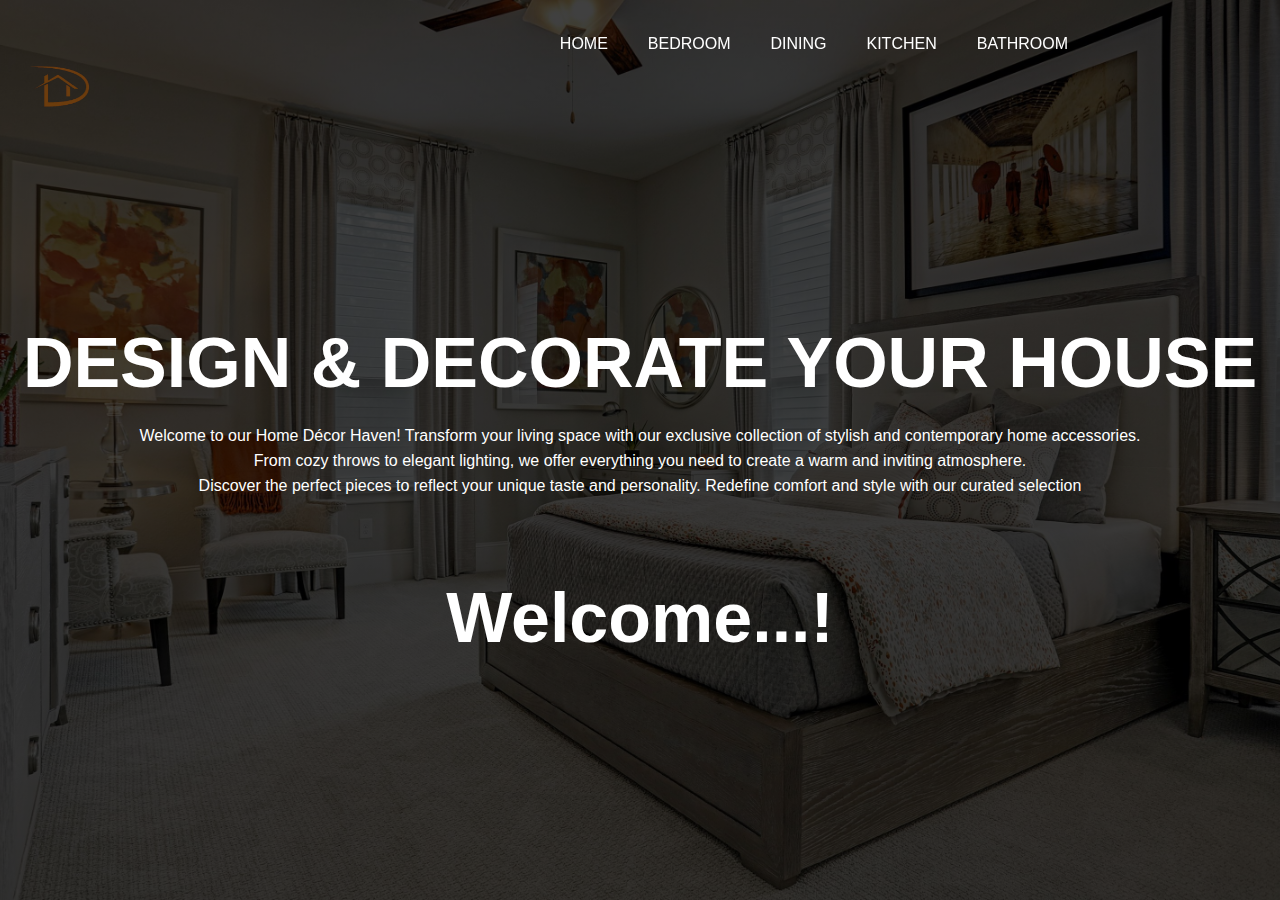
<file: index.html>
<!DOCTYPE html>
<html>
    <head>
        <title>
            Home decoration
        </title>
        <link rel="stylesheet" href="style.css">
    </head>
    <body>
        <div class="banner">

            <div class="navbar">
                <img src="Index/logo.png" class="logo">
                <ul>
                    <li><a href="home.html">Home</a></li>
                    <li><a href="bedroom.html">Bedroom</a></li>
                    <li><a href="dining.html">Dining</a></li>
                    <li><a href="kitchen.html">Kitchen</a></li>
                    <li><a href="bathroom.html">Bathroom</a></li>
                </ul>
            </div>

            <div class="content">
                <h1>DESIGN & DECORATE YOUR HOUSE</h1>
                <P>Welcome to our Home Décor Haven! Transform your living space with our exclusive collection of stylish and contemporary home accessories.
                     <br>From cozy throws to elegant lighting, we offer everything you need to create a warm and inviting atmosphere.
                    <br> Discover the perfect pieces to reflect your unique taste and personality.
                     Redefine comfort and style with our curated selection</P>

                     <div class="welcome">
                        <h1>Welcome...!</h1>
                     </div>

            </div>

        </div>
    </body>
</html>
</file>
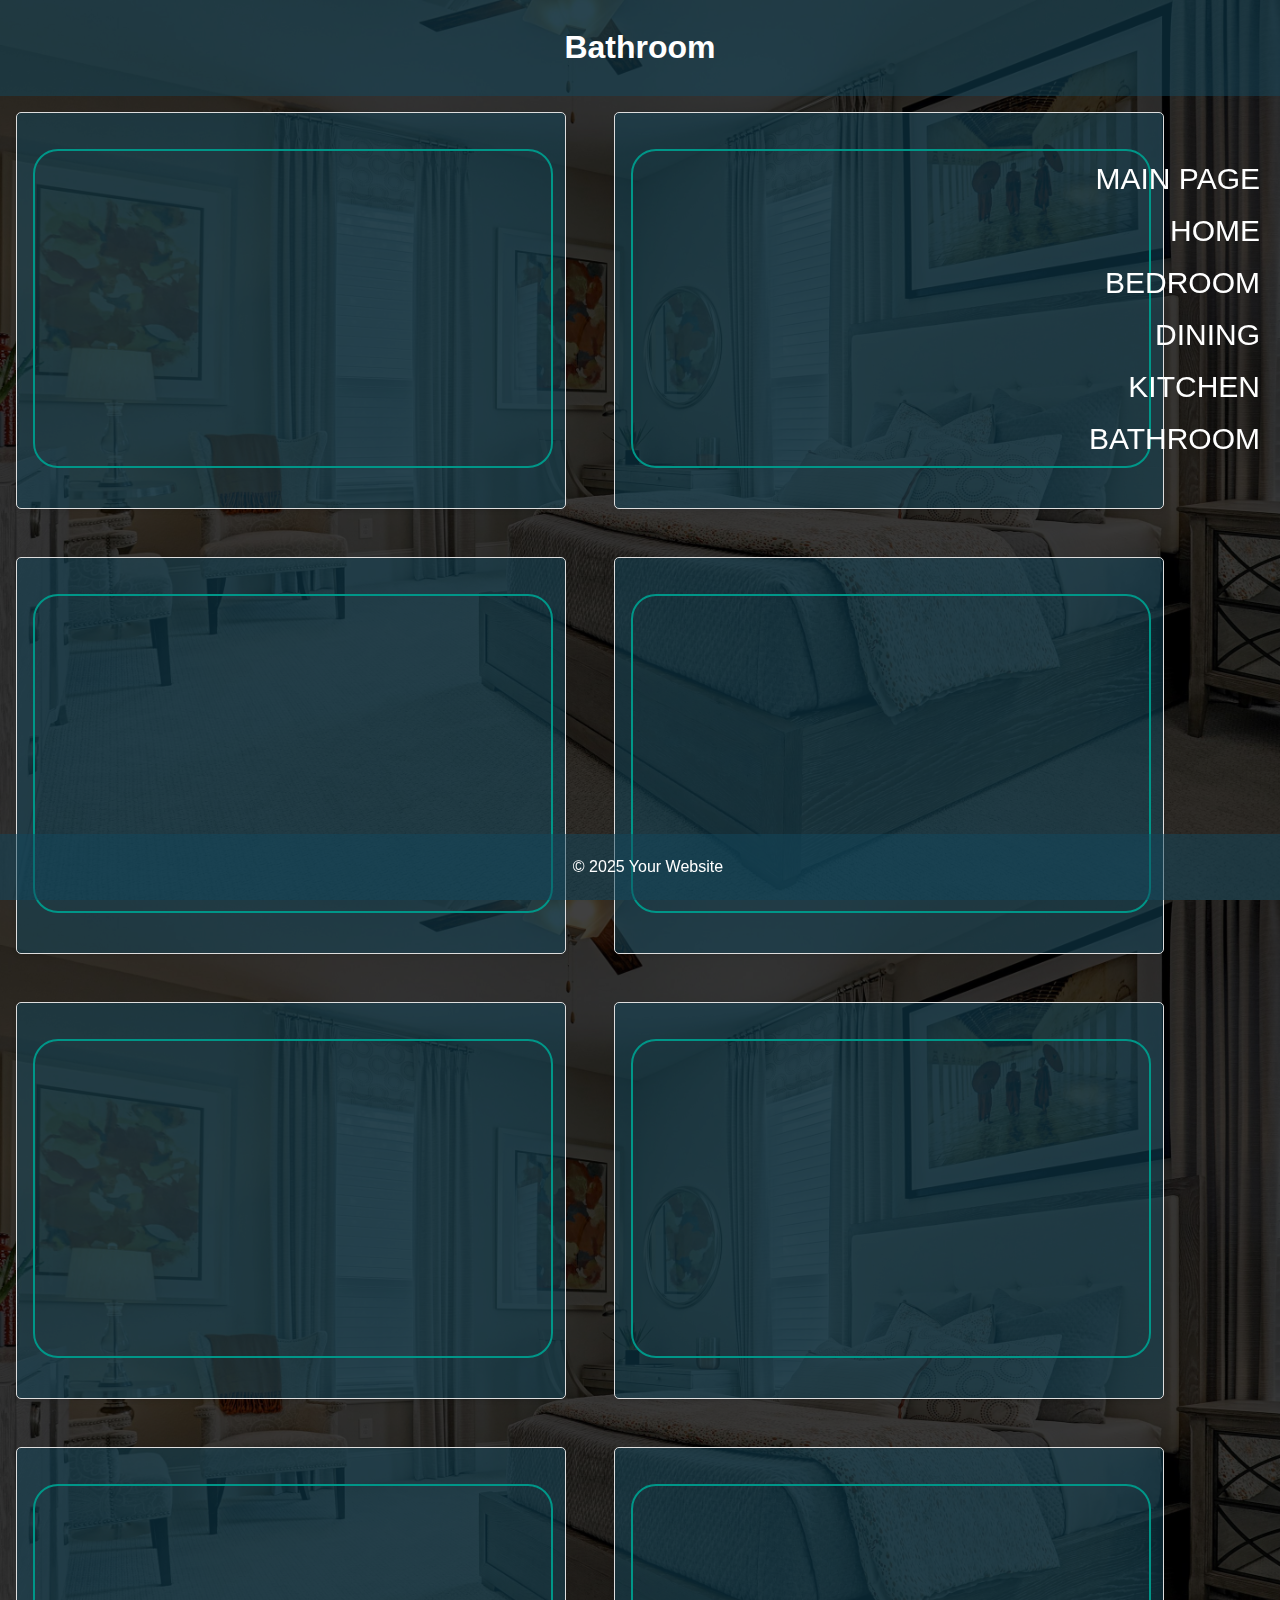
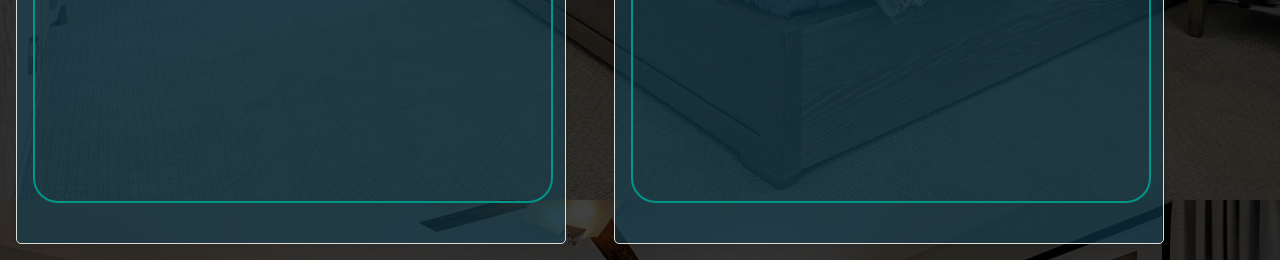
<file: bathroom.html>
<!DOCTYPE html>
<html>
<head>
    <title>Bathroom</title>
    <link rel="stylesheet" href="category.css">
</head>
<body>
    <header>
        <h1>Bathroom</h1>
    </header>

    <div class="menu">
        <ul>
            <li><a href="index.html">Main page</a></li><br><br>
            <li><a href="home.html">Home</a></li><br><br>
            <li><a href="bedroom.html">Bedroom</a></li><br><br>
            <li><a href="dining.html">Dining</a></li><br><br>
            <li><a href="kitchen.html">Kitchen</a></li><br><br>
            <li><a href="bathroom.html">Bathroom</a></li><br><br>
        </ul>
    </div>

    <main class="grid-container">
        <section class="category">
            <center>
                <iframe src="https://www.youtube.com/embed/f_SSs7W4N7M?autoplay=1&mute=1&rel=0" allowfullscreen></iframe>
            </center>
        </section>
        <section class="category">
            <center>
                <iframe src="https://www.youtube.com/embed/zQTZJhLAGVI?autoplay=1&mute=1&rel=0" allowfullscreen></iframe>
            </center>
        </section>
        <section class="category">
            <center>
                <iframe src="https://www.youtube.com/embed/PufiRO5irQA?rel=0" allowfullscreen></iframe>
            </center>
        </section>
        <section class="category">
            <center>
                <iframe src="https://www.youtube.com/embed/ngmJzYOx36Y?rel=0" allowfullscreen></iframe>
            </center>
        </section>
        <section class="category">
            <center>
                <iframe src="https://www.youtube.com/embed/zWZ8p2weQak?rel=0" allowfullscreen></iframe>
            </center>
        </section>
        <section class="category">
            <center>
                <iframe src="https://www.youtube.com/embed/nDWmwaYHp30?rel=0" allowfullscreen></iframe>
            </center>
        </section>
        <section class="category">
            <center>
                <iframe src="https://www.youtube.com/embed/WEIWztLZQSA?rel=0" allowfullscreen></iframe>
            </center>
        </section>
        <section class="category">
            <center>
                <iframe src="https://www.youtube.com/embed/qFqV-8t9Ig0?rel=0" allowfullscreen></iframe>
            </center>
        </section>
    </main>
    <footer>
        <p>&copy; 2025 Your Website</p>
    </footer>
</body>
</html>
</file>
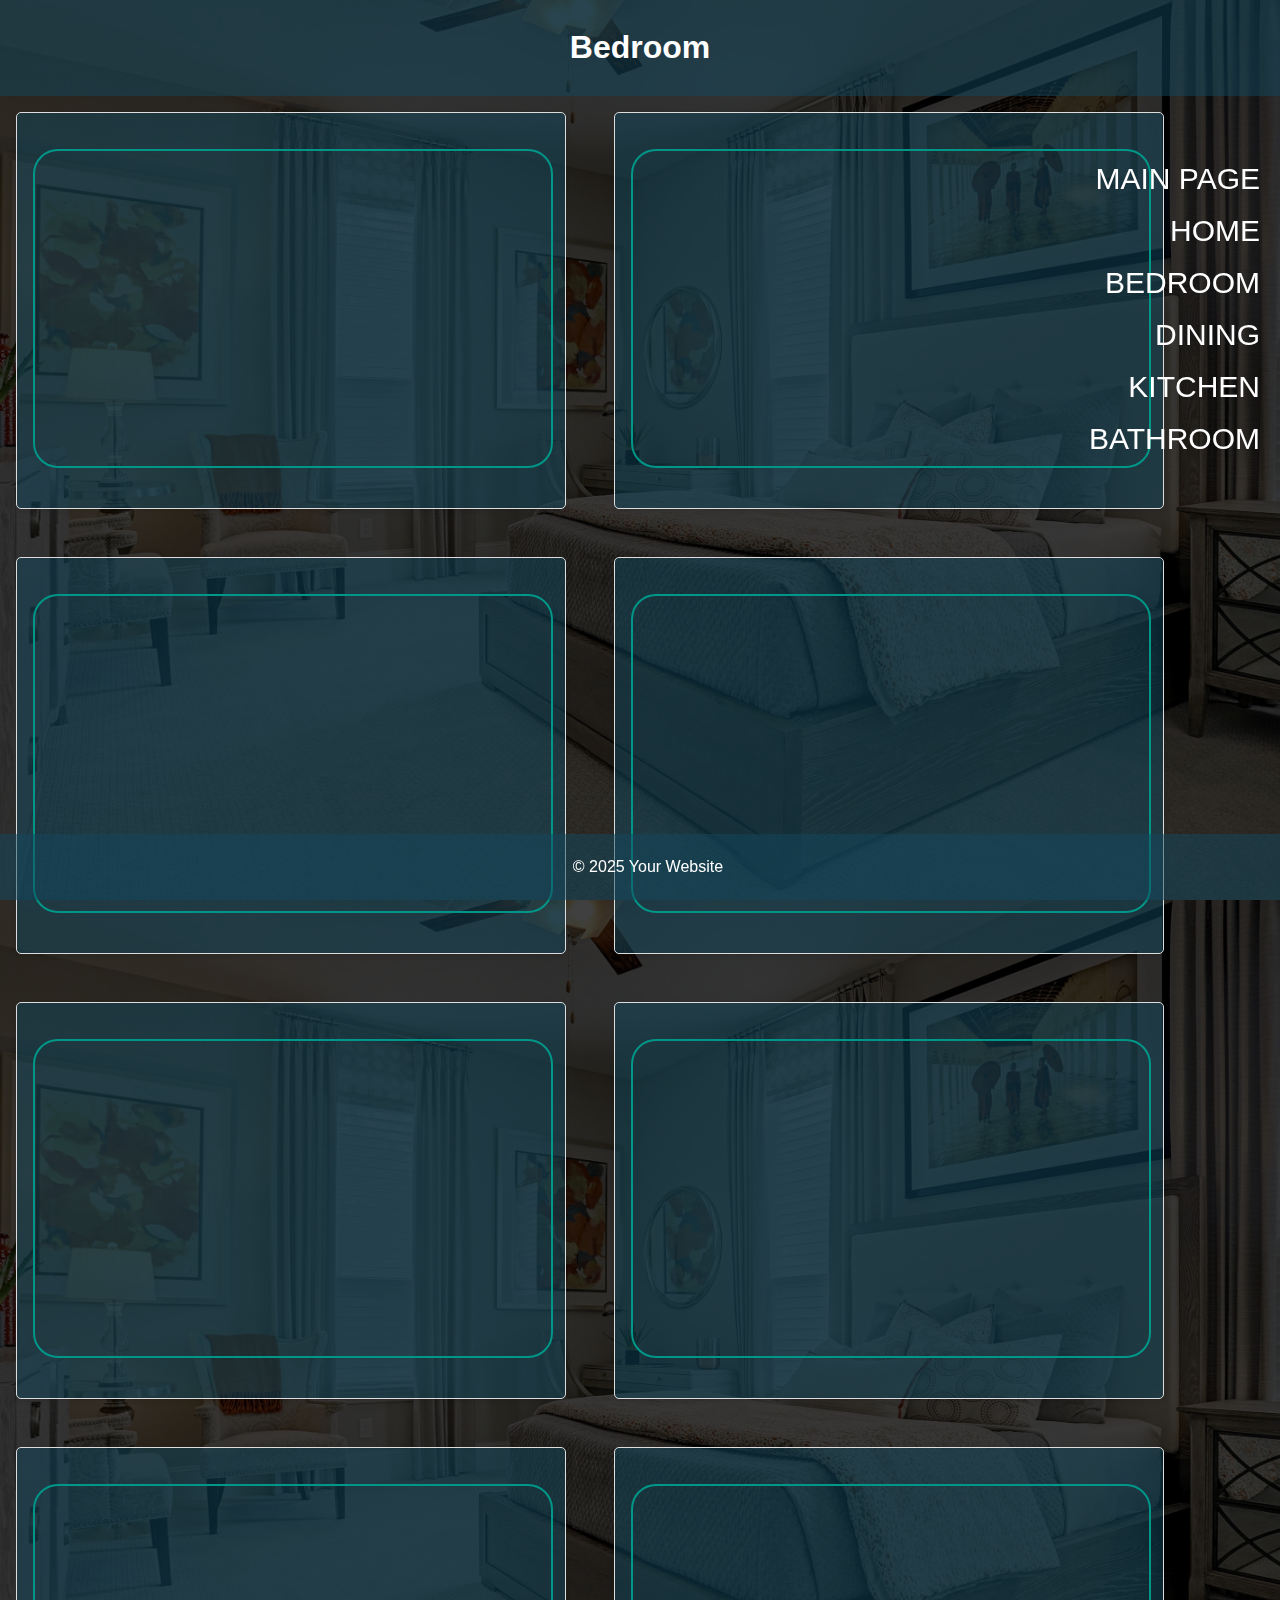
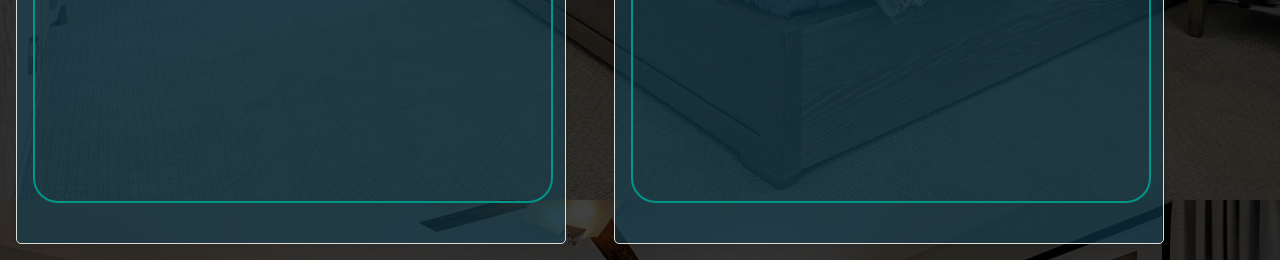
<file: bedroom.html>
<!DOCTYPE html>
<html>
<head>
    <title>Bedroom</title>
    <link rel="stylesheet" href="category.css">
</head>
<body>
    <header>
        <h1>Bedroom</h1>
    </header>

    <div class="menu">
        <ul>
            <li><a href="index.html">Main page</a></li><br><br>
            <li><a href="home.html">Home</a></li><br><br>
            <li><a href="bedroom.html">Bedroom</a></li><br><br>
            <li><a href="dining.html">Dining</a></li><br><br>
            <li><a href="kitchen.html">Kitchen</a></li><br><br>
            <li><a href="bathroom.html">Bathroom</a></li><br><br>
        </ul>
    </div>

    <main class="grid-container">
        <section class="category">
            <center>
                <iframe src="https://www.youtube.com/embed/2A2ONJh3ew8?autoplay=1&mute=1&rel=0" allowfullscreen></iframe>
            </center>
        </section>
        <section class="category">
            <center>
                <iframe src="https://www.youtube.com/embed/JTpdZexTius?autoplay=1&mute=1&rel=0" allowfullscreen></iframe>
            </center>
        </section>
        <section class="category">
            <center>
                <iframe src="https://www.youtube.com/embed/p6o86vEcF6w?rel=0" allowfullscreen></iframe>
            </center>
        </section>
        <section class="category">
            <center>
                <iframe src="https://www.youtube.com/embed/cV_I6suH6kY?rel=0" allowfullscreen></iframe>
            </center>
        </section>
        <section class="category">
            <center>
                <iframe src="https://www.youtube.com/embed/2kovmwWZfsY?rel=0" allowfullscreen></iframe>
            </center>
        </section>
        <section class="category">
            <center>
                <iframe src="https://www.youtube.com/embed/AuKnswzStfg?rel=0" allowfullscreen></iframe>
            </center>
        </section>
        <section class="category">
            <center>
                <iframe src="https://www.youtube.com/embed/YFPP2UdmgcM?rel=0" allowfullscreen></iframe>
            </center>
        </section>
        <section class="category">
            <center>
                <iframe src="https://www.youtube.com/embed/yVO-4x_36xA?rel=0" allowfullscreen></iframe>
            </center>
        </section>
    </main>
    <footer>
        <p>&copy; 2025 Your Website</p>
    </footer>
</body>
</html>
</file>
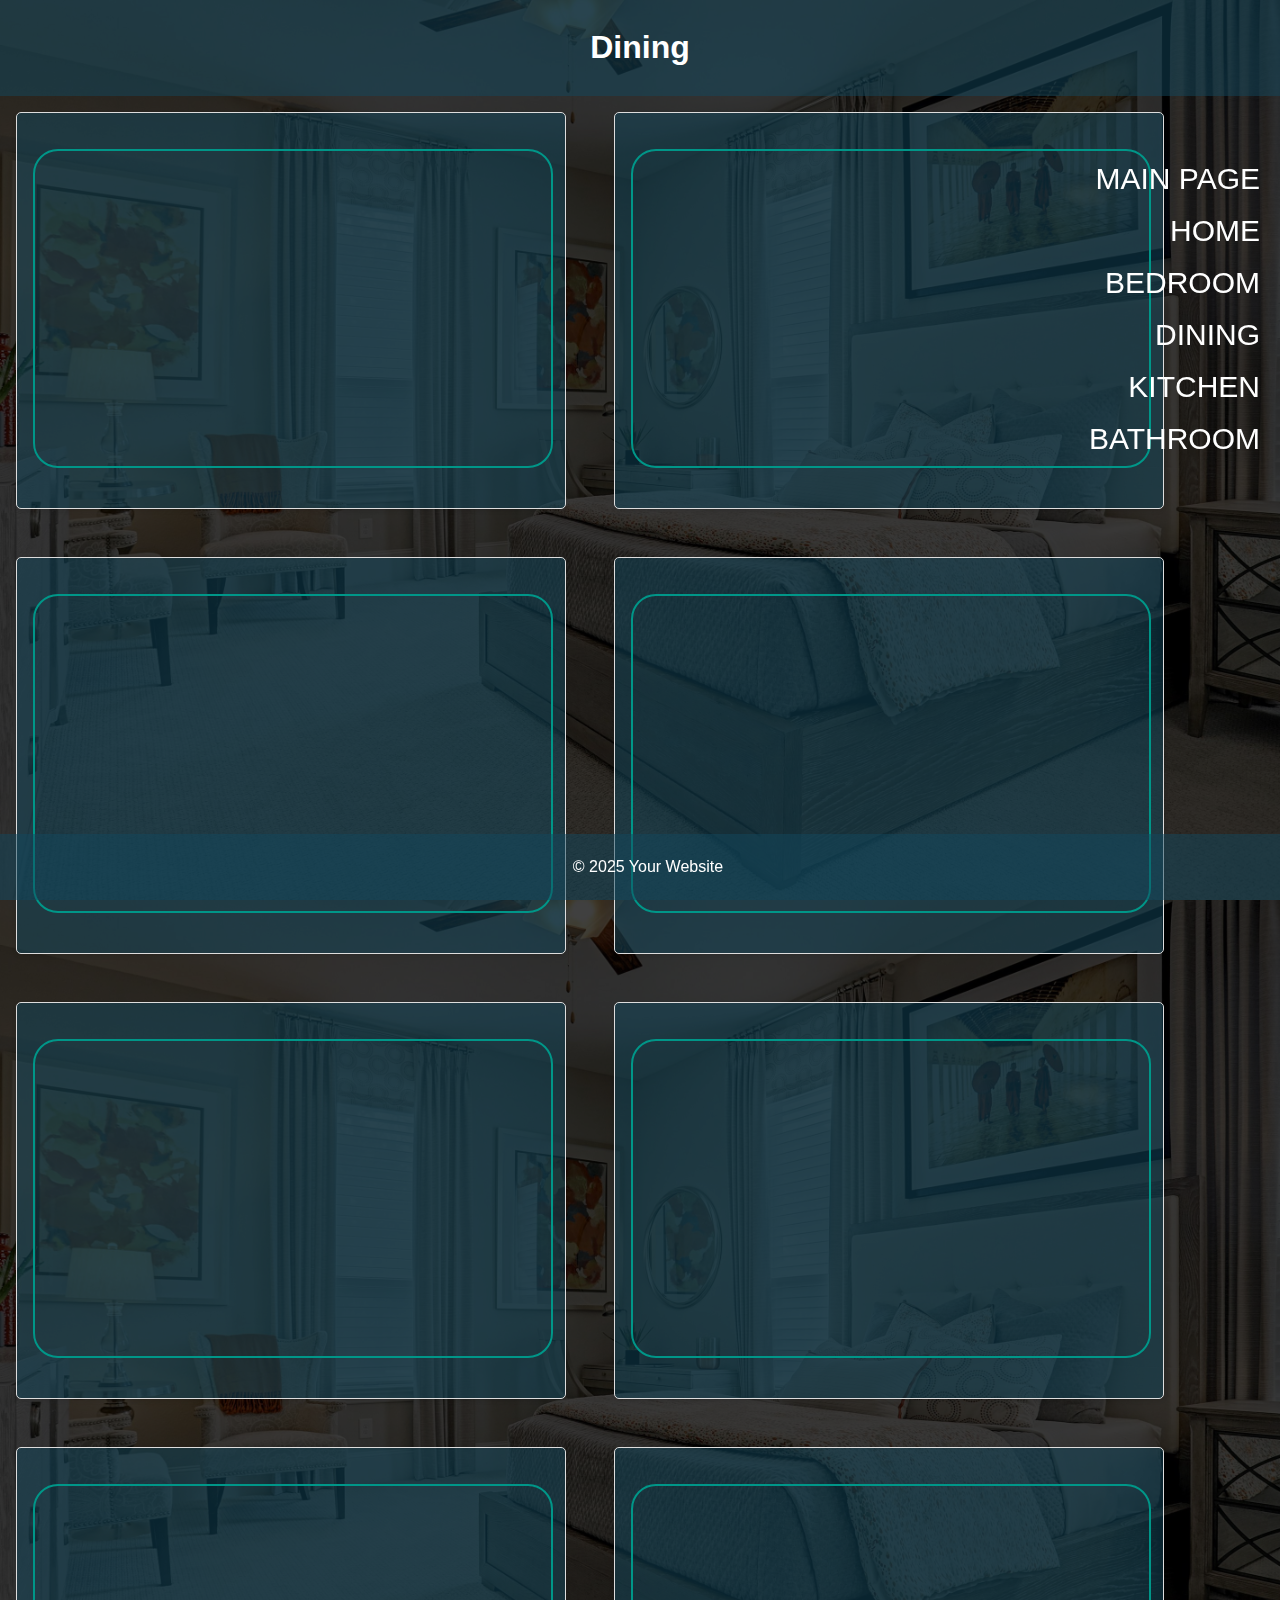
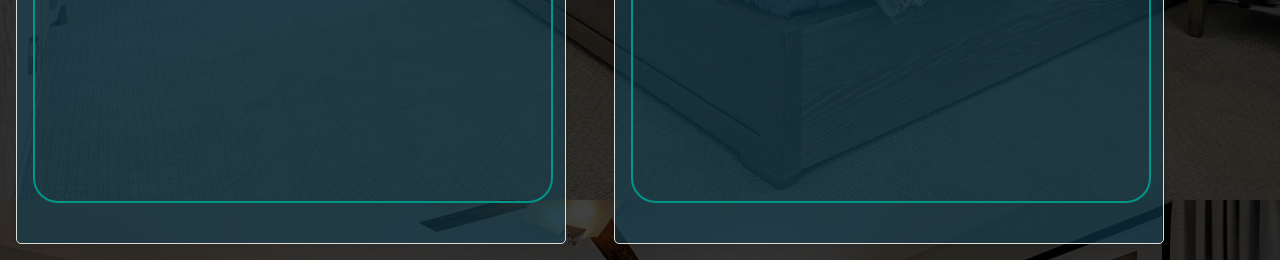
<file: dining.html>
<!DOCTYPE html>
<html>
<head>
    <title>Dining</title>
    <link rel="stylesheet" href="category.css">
</head>
<body>
    <header>
        <h1>Dining</h1>
    </header>

    <div class="menu">
        <ul>
            <li><a href="index.html">Main page</a></li><br><br>
            <li><a href="home.html">Home</a></li><br><br>
            <li><a href="bedroom.html">Bedroom</a></li><br><br>
            <li><a href="dining.html">Dining</a></li><br><br>
            <li><a href="kitchen.html">Kitchen</a></li><br><br>
            <li><a href="bathroom.html">Bathroom</a></li><br><br>
        </ul>
    </div>

    <main class="grid-container">
        <section class="category">
            <center>
                <iframe src="https://www.youtube.com/embed/f_SSs7W4N7M?autoplay=1&mute=1&rel=0" allowfullscreen></iframe>
            </center>
        </section>
        <section class="category">
            <center>
                <iframe src="https://www.youtube.com/embed/8o1NtMmvzCs?autoplay=1&mute=1&rel=0" allowfullscreen></iframe>
            </center>
        </section>
        <section class="category">
            <center>
                <iframe src="https://www.youtube.com/embed/zQTZJhLAGVI?rel=0" allowfullscreen></iframe>
            </center>
        </section>
        <section class="category">
            <center>
                <iframe src="https://www.youtube.com/embed/76XXK1DnZwY?rel=0" allowfullscreen></iframe>
            </center>
        </section>
        <section class="category">
            <center>
                <iframe src="https://www.youtube.com/embed/3EUtQXCAaL8?rel=0" allowfullscreen></iframe>
            </center>
        </section>
        <section class="category">
            <center>
                <iframe src="https://www.youtube.com/embed/njBnOcOZqS4?rel=0" allowfullscreen></iframe>
            </center>
        </section>
        <section class="category">
            <center>
                <iframe src="https://www.youtube.com/embed/mbAKvdVPMbE?rel=0" allowfullscreen></iframe>
            </center>
        </section>
        <section class="category">
            <center>
                <iframe src="https://www.youtube.com/embed/UZS-O92zyzQ?rel=0" allowfullscreen></iframe>
            </center>
        </section>
    </main>
    <footer>
        <p>&copy; 2025 Your Website</p>
    </footer>
</body>
</html>
</file>
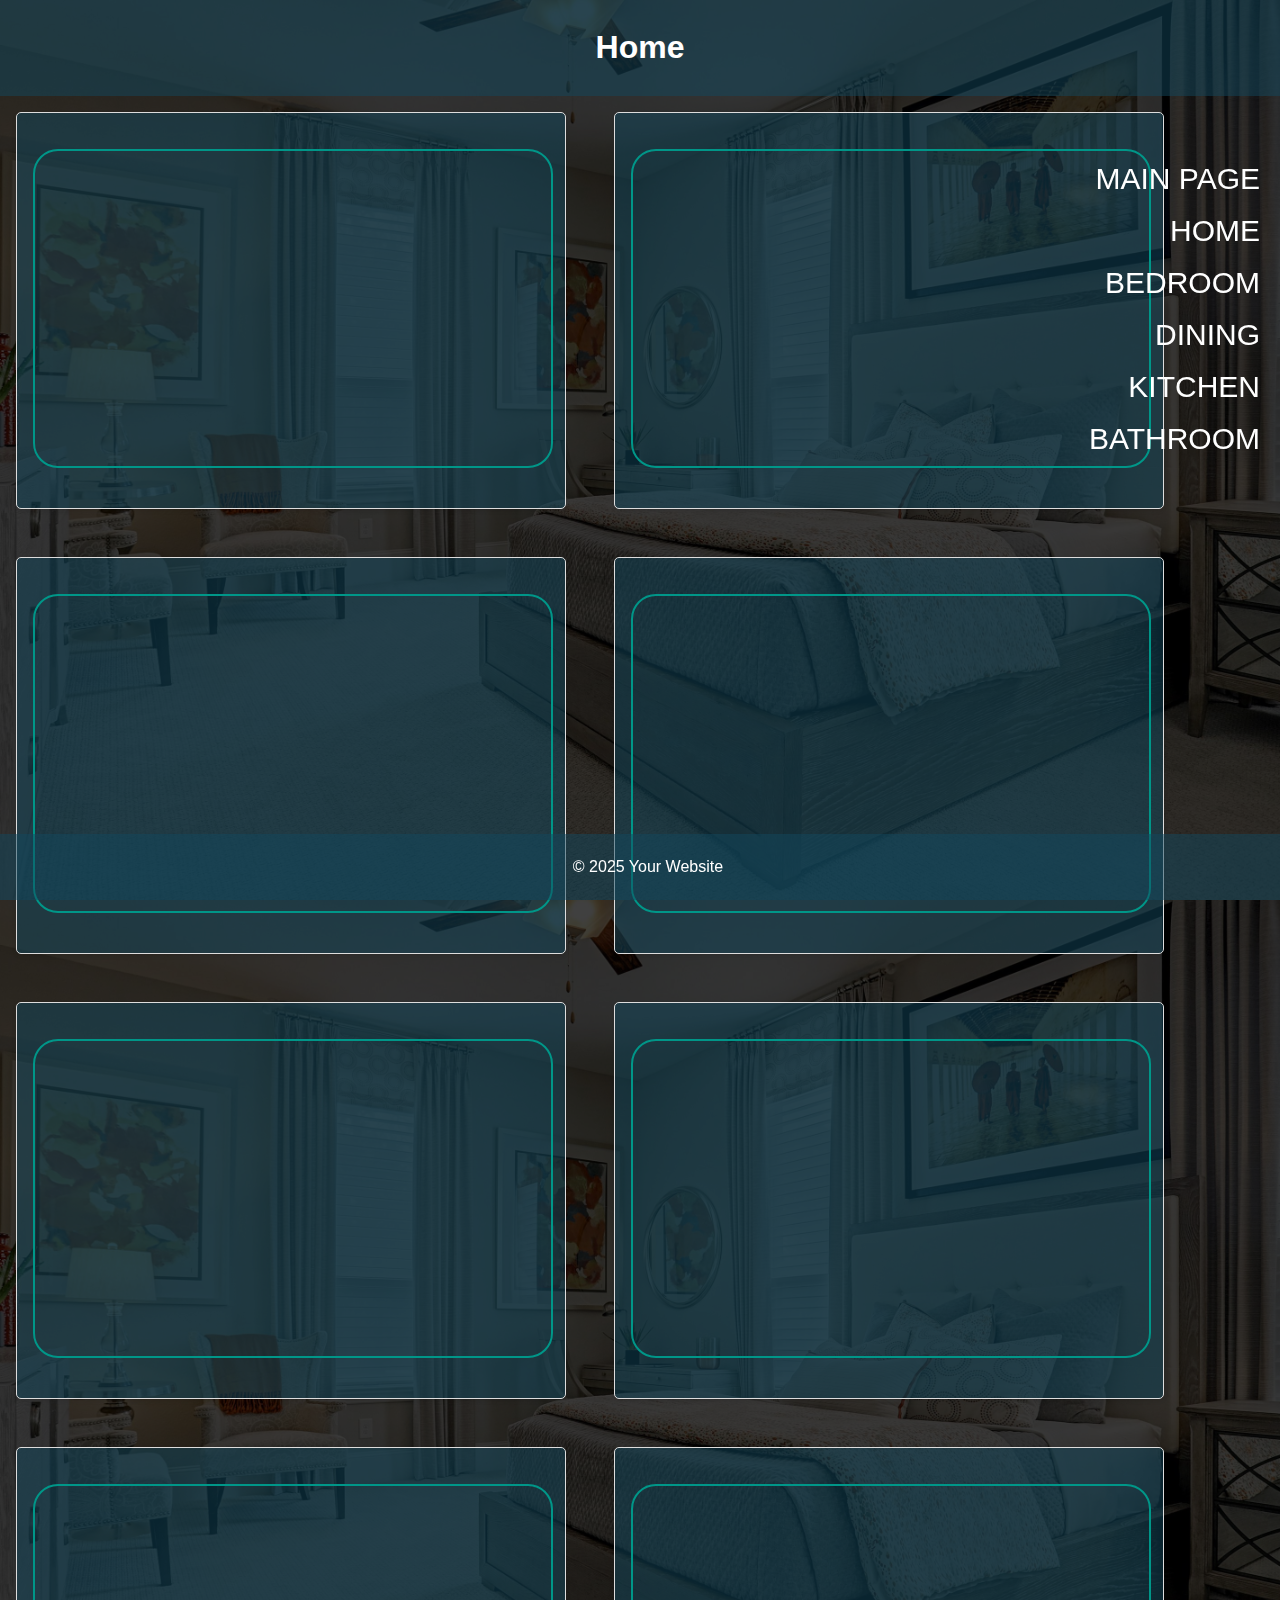
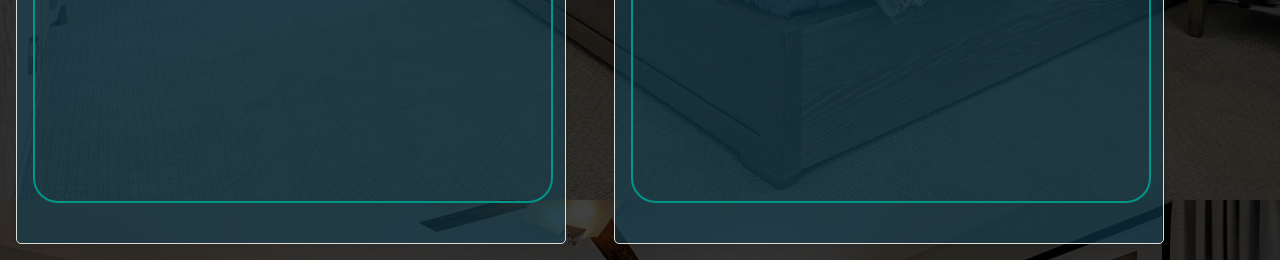
<file: home.html>
<!DOCTYPE html>
<html>
<head>
    <title>Home</title>
    <link rel="stylesheet" href="category.css">
</head>
<body>
    <header>
        <h1>Home</h1>
    </header>

    <div class="menu">
        <ul>
            <li><a href="index.html">Main page</a></li><br><br>
            <li><a href="home.html">Home</a></li><br><br>
            <li><a href="bedroom.html">Bedroom</a></li><br><br>
            <li><a href="dining.html">Dining</a></li><br><br>
            <li><a href="kitchen.html">Kitchen</a></li><br><br>
            <li><a href="bathroom.html">Bathroom</a></li><br><br>
        </ul>
    </div>

    <main class="grid-container">
        <section class="category">
            <center>
                <iframe src="https://www.youtube.com/embed/0f82a-y42uI?autoplay=1&mute=1&rel=0" allowfullscreen></iframe>
            </center>
        </section>
        <section class="category">
            <center>
                <iframe src="https://www.youtube.com/embed/t60ePbTq7Cc?autoplay=1&mute=1&rel=0" allowfullscreen></iframe>
            </center>
        </section>
        <section class="category">
            <center>
                <iframe src="https://www.youtube.com/embed/LGIjll_WQzM?rel=0" allowfullscreen></iframe>
            </center>
        </section>
        <section class="category">
            <center>
                <iframe src="https://www.youtube.com/embed/FWS2fOcgmG4?rel=0" allowfullscreen></iframe>
            </center>
        </section>
        <section class="category">
            <center>
                <iframe src="https://www.youtube.com/embed/AL_R7YPKp-k?rel=0" allowfullscreen></iframe>
            </center>
        </section>
        <section class="category">
            <center>
                <iframe src="https://www.youtube.com/embed/D-scGdOS9U0?rel=0" allowfullscreen></iframe>
            </center>
        </section>
        <section class="category">
            <center>
                <iframe src="https://www.youtube.com/embed/UEyFRMifcZ0?rel=0" allowfullscreen></iframe>
            </center>
        </section>
        <section class="category">
            <center>
                <iframe src="https://www.youtube.com/embed/MFv5Fm1jAMQ?rel=0" allowfullscreen></iframe>
            </center>
        </section>
    </main>
    <footer>
        <p>&copy; 2025 Your Website</p>
    </footer>
</body>
</html>
</file>
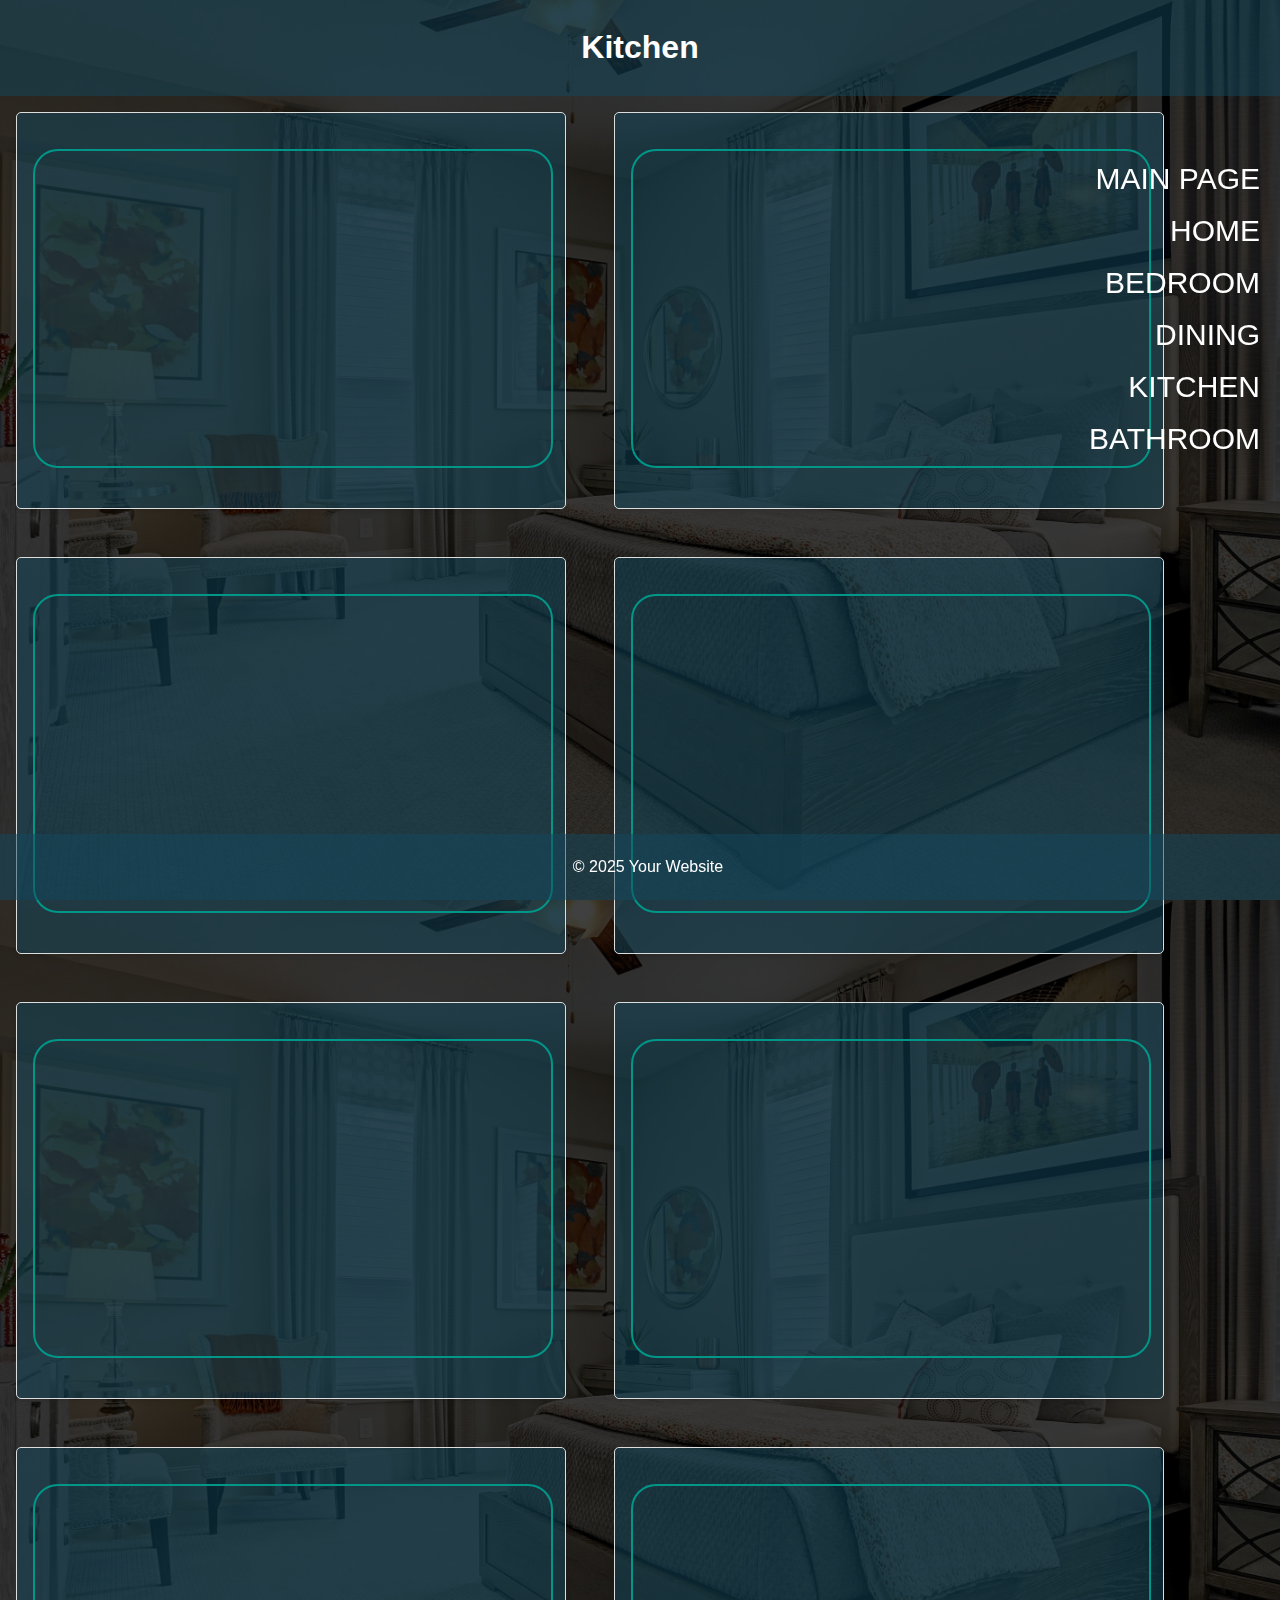
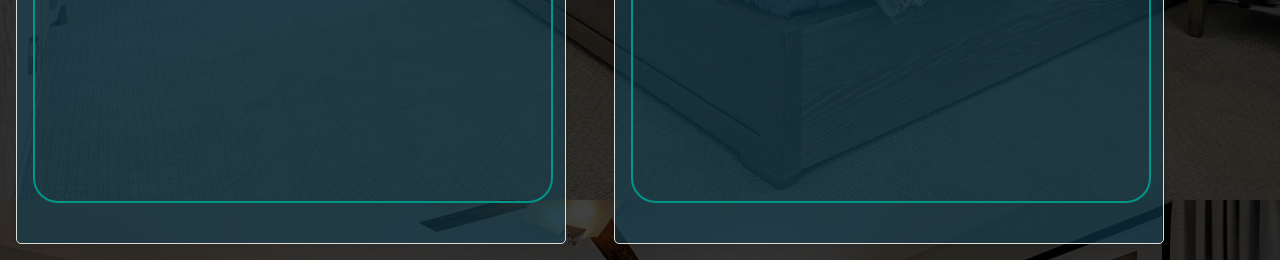
<file: kitchen.html>
<!DOCTYPE html>
<html>
<head>
    <title>Kitchen</title>
    <link rel="stylesheet" href="category.css">
</head>
<body>
    <header>
        <h1>Kitchen</h1>
    </header>

    <div class="menu">
        <ul>
            <li><a href="index.html">Main page</a></li><br><br>
            <li><a href="home.html">Home</a></li><br><br>
            <li><a href="bedroom.html">Bedroom</a></li><br><br>
            <li><a href="dining.html">Dining</a></li><br><br>
            <li><a href="kitchen.html">Kitchen</a></li><br><br>
            <li><a href="bathroom.html">Bathroom</a></li><br><br>
        </ul>
    </div>

    <main class="grid-container">
        <section class="category">
            <center>
                <iframe src="https://www.youtube.com/embed/NRLMWNXWNIA?autoplay=1&mute=1&rel=0" allowfullscreen></iframe>
            </center>
        </section>
        <section class="category">
            <center>
                <iframe src="https://www.youtube.com/embed/1HyYSureZnY?autoplay=1&mute=1&rel=0" allowfullscreen></iframe>
            </center>
        </section>
        <section class="category">
            <center>
                <iframe src="https://www.youtube.com/embed/CgT5vnWeSSM?rel=0" allowfullscreen></iframe>
            </center>
        </section>
        <section class="category">
            <center>
                <iframe src="https://www.youtube.com/embed/R98XDqoh4N8?rel=0" allowfullscreen></iframe>
            </center>
        </section>
        <section class="category">
            <center>
                <iframe src="https://www.youtube.com/embed/zFHOj_gEJEQ?rel=0" allowfullscreen></iframe>
            </center>
        </section>
        <section class="category">
            <center>
                <iframe src="https://www.youtube.com/embed/pF16Qxi-vQw?rel=0" allowfullscreen></iframe>
            </center>
        </section>
        <section class="category">
            <center>
                <iframe src="https://www.youtube.com/embed/L4LgAkP8LzM?rel=0" allowfullscreen></iframe>
            </center>
        </section>
        <section class="category">
            <center>
                <iframe src="https://www.youtube.com/embed/OaeGyhsGV9Y?rel=0" allowfullscreen></iframe>
            </center>
        </section>
    </main>
    <footer>
        <p>&copy; 2025 Your Website</p>
    </footer>
</body>
</html>
</file>
<file: style.css>
*{
    margin: 0;
    padding: 0;
    font-family: sans-serif;
} 

.banner{
    width: 100%;
    height: 100vh;
    background-image: linear-gradient(rgba(0,0,0,0.75),rgba(0,0,0,0.75)),url(Index/home.jpg);
    background-size: cover;
    background-position: center;
} 

.navbar{
    width: 85%;
    margin: auto;
    padding: 35px 0;
    display: flex;
    align-items: center;
    justify-content: space-between;
    position: fixed;
}

.logo{
    max-width: 75px;
    height: auto;
    cursor: pointer;
    position: absolute;
    top: 20px; 
    left: 20px;
}

.navbar ul{
    display: flex;
    list-style: none;
    margin-left: auto;
}

.navbar ul li{
    margin: 0 20px;
    position: relative;
}

.navbar ul li a{
    text-decoration: none;
    color: #fff;
    text-transform: uppercase;
}

.navbar ul li::after{
    content: ' ';
    height: 3px;
    width: 0;
    background: #009688;
    position: absolute;
    left: 0; 
    bottom: -10px;
    transition: 0.5s;
}

.navbar ul li:hover::after{
    width: 100%;
}

.content{
    width: 100%;
    position: absolute;
    top: 50%;
    transform: translateY(-50%);
    text-align: center;
    color: #fff;
}

.content h1{
    font-size: 70px;
    margin-top: 80px;
}

.content p{
    margin: 20px auto;
    font-weight: 100;
    line-height: 25px;
}

button{
    width: 200px;
    padding: 15px 0;
    text-align: center;
    margin: 20px 10px;
    border-radius: 25px;
    font-weight: bold;
    border: 2px solid #009688;
    background: transparent;
    color: #fff;
    cursor: pointer;
    position: relative;
    overflow: hidden;
    font-size: 16px;
}

button span{
    background: #009688;
    height: 100%;
    width: 0;
    border-radius: 25px;
    position: absolute;
    left: 0;
    bottom: 0;
    z-index: -1;
    transition: 0.5s;
}

button:hover span{
    width: 100%;
    border: none;
}
</file>
<file: category.css>
body {
    font-family: Arial, sans-serif;
    margin: 0;
    padding: 0;
    width: 100%;
    height: 100vh;
    background-image: linear-gradient(rgba(0,0,0,0.75),rgba(0,0,0,0.75)),url(Index/home.jpg);
    background-size: cover;
    background-position: center;
}

header {
    background-color: rgba(17, 72, 93, 0.5)/*#4CAF50*/;
    color: white;
    padding: 0.5em;
    text-align: center;
}

.grid-container {
    display: grid;
    grid-template-columns: repeat(auto-fill, minmax(550px, 550px));
    gap: 3em;
    padding: 1em;
}

.category{
    background-color: rgba(17, 72, 93, 0.5);
    border: 1px solid #ddd;
    border-radius: 5px;
    box-shadow: 0 2px 4px rgba(0, 0, 0, 0.1);
    padding: 1em;
    box-sizing: border-box;
}

.category h2 {
    margin-top: 0;
    color: #4CAF50;
}

footer {
    background-color: rgba(17, 72, 93, 0.5);
    color: white;
    text-align: center;
    padding: 0.5em;
    position: fixed;
    width: 100%;
    bottom: 0;
}

button{
    width: 200px;
    padding: 15px 0;
    text-align: center;
    margin: 5px 5px; 
    border-radius: 25px;
    font-weight: bold;
    border: 2px solid #009688;
    background: transparent;
    color: #fff;
    cursor: pointer;
    position: relative;
    overflow: hidden;
    font-size: 16px;
}

span{
    background: #009688;
    height: 100%;
    width: 0;
    border-radius: 25px;
    position: absolute;
    left: 0;
    bottom: 0;
    z-index: -1;
    transition: 0.5s;
}

button:hover span{
    width:100%;
    border: none;
}


button:hover span{
    width:100%;
    border: none;
}

.menu {
    text-align: right;
    position: fixed; /* Fixes the position of the menu */
    right: 0;        /* Aligns it to the right of the page */
    top: 50;       /* Adjusts the vertical position */
    z-index: 1000;   /* Ensures it stays above other content */
}

.menu ul li {
    list-style: none;
    display: inline-block;
    margin: 0 20px;
    position: relative;
    top: 50px;
}


.menu ul li a{
    text-decoration: none;
    color: #fff;
    font-size: 30px;
    text-transform: uppercase;
}

.menu ul li::after{
    content: ' ';
    height: 3px;
    width: 0;
    background: #009688;
    position: absolute;
    left: 0; bottom: -10px;
    transition: 0.5s;
}

.menu ul li:hover::after{
    width: 100%;
}


iframe{
    width: 100%;
    max-width: 560px;
    height: 315px;
    border: 2px solid #009688;
    border-radius: 25px;
    overflow: hidden;
    position: relative;
    margin: 20px 0;
}
</file>
